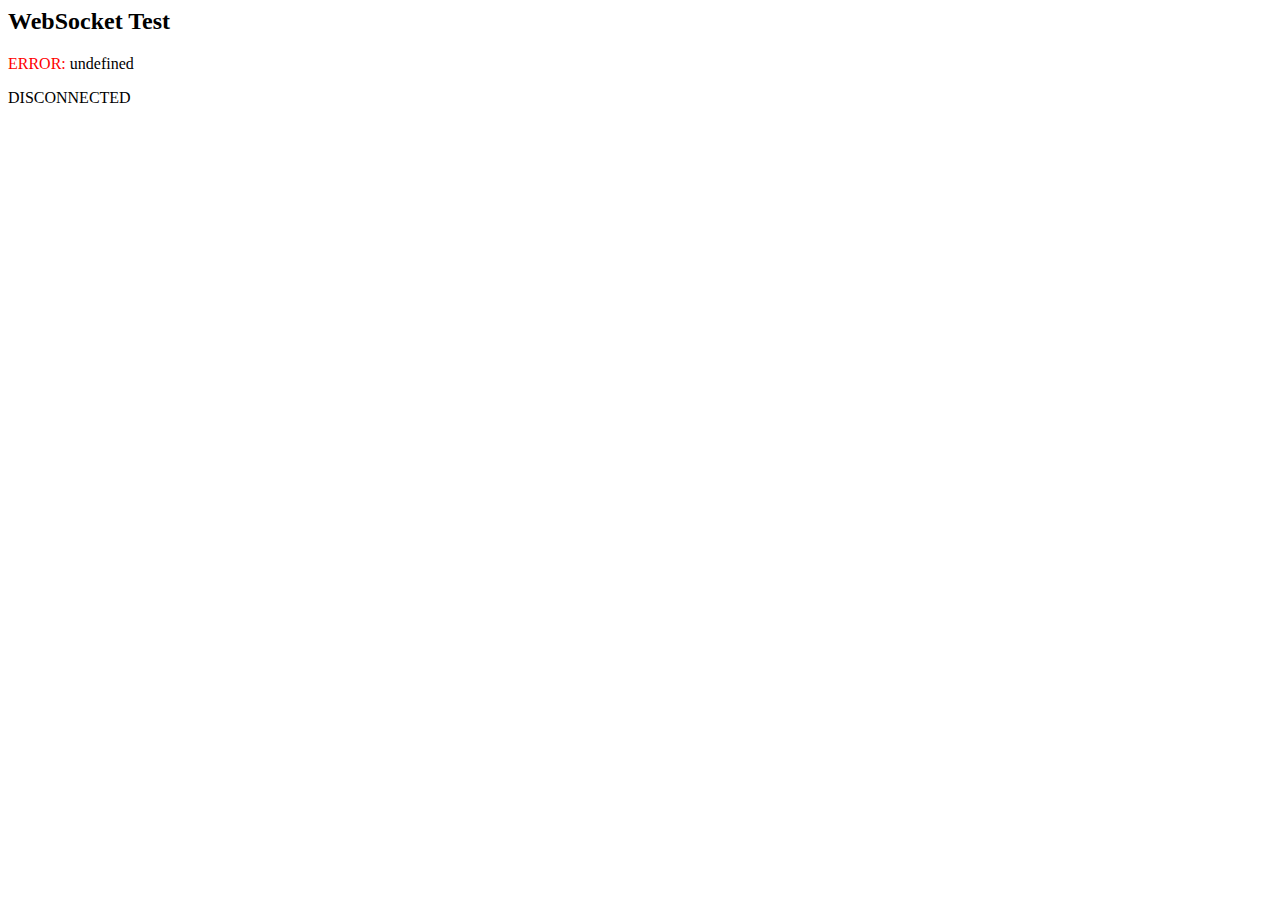
<file: websocket/index.html>
<html>
<head>
	<title>websocket sample</title>
	<script type="text/javascript">
	// var wsUri = "ws://echo.websocket.org/"; 
	var wsUri = "ws://localhost:9999/echo"; 

	var output;  
	function init() { 
		output = document.getElementById("output"); 
		testWebSocket(); 
	} 
		 
	function testWebSocket() { 
		websocket = new WebSocket(wsUri); 
		websocket.onopen = function(evt) { 
			onOpen(evt) 
		}; 
		websocket.onclose = function(evt) { 
			onClose(evt) 
		}; 
		websocket.onmessage = function(evt) { 
			onMessage(evt) 
		}; 
		websocket.onerror = function(evt) { 
			onError(evt) 
		}; 
	}  

	function onOpen(evt) { 
		writeToScreen("CONNECTED"); 
		doSend("websocketにメッセージを送信",Math.random()); 
	}  

	function onClose(evt) { 

		writeToScreen("DISCONNECTED"); 
	}  

	function onMessage(evt) { 

		var jsonData=JSON.parse(evt.data)

		writeToScreen('<span style="color: blue;">RESPONSE: ' + jsonData.Msg+",no:"+jsonData.Count+'</span>'); 
		websocket.close(); 
	}  


	function onError(evt) { 
		writeToScreen('<span style="color: red;">ERROR:</span> ' + evt.data); 
	}  

	function doSend(message,number) { 

		writeToScreen("SENT: " + message+",no: "+number);  
		var jsonData={
			Msg:message,
			Count:number
		}

		websocket.send(JSON.stringify(jsonData)); 
	}  

	function writeToScreen(message) { 
		var pre = document.createElement("p"); 
		pre.style.wordWrap = "break-word"; 
		pre.innerHTML = message; 
		output.appendChild(pre); 
	}  

	window.addEventListener("load", init, false);
	</script>
</head>
<body>

	<h2>WebSocket Test</h2>  
	<div id="output"></div>

</body>
</html>
</file>
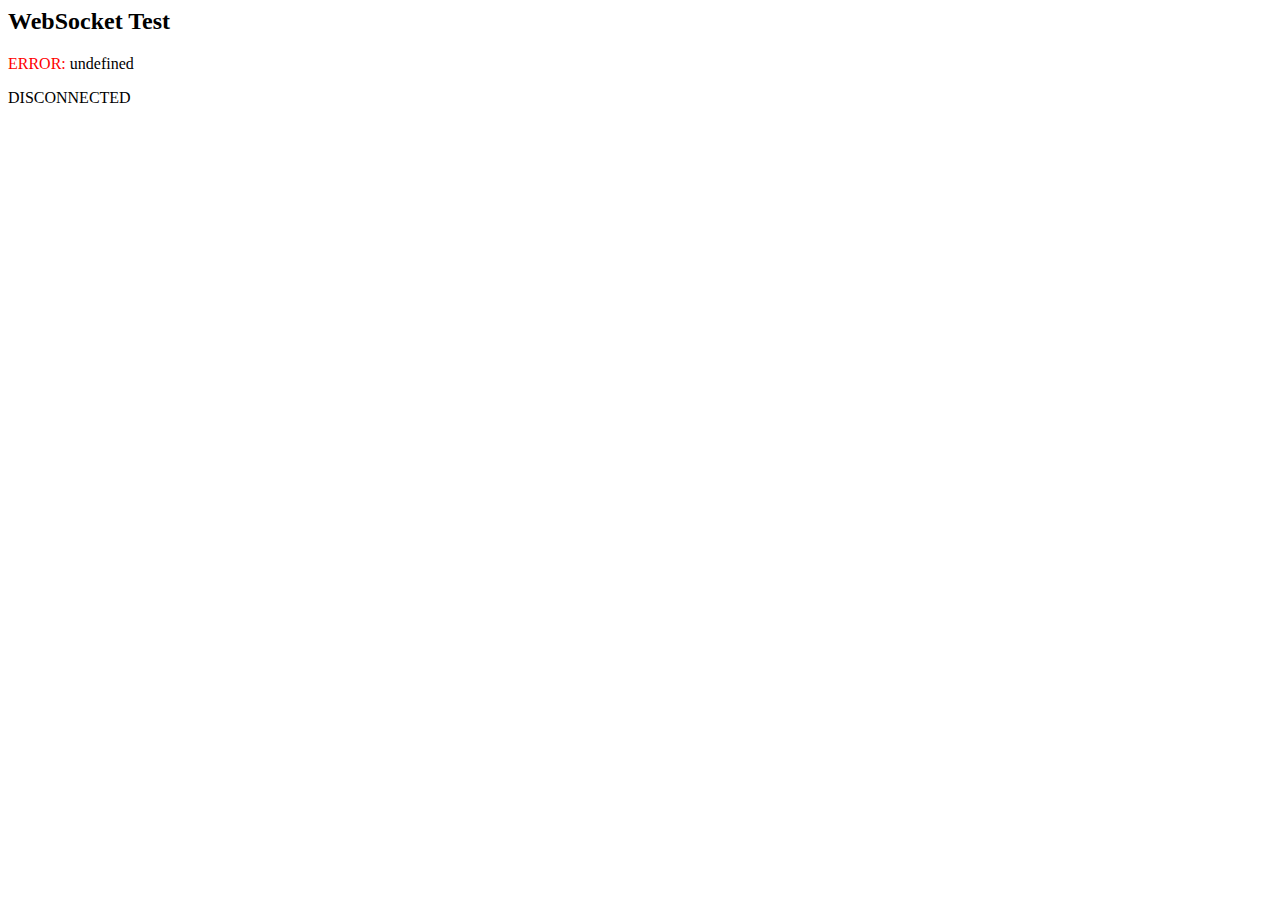
<file: extchannel.html>
<html>
<head>
    <title>websocket sample</title>
    <script type="text/javascript">
	// var wsUri = "ws://echo.websocket.org/";
	var wsUri = "ws://localhost:12345/echo";

	var output;
	function init() {
		output = document.getElementById("output");
		testWebSocket();
	}

	function testWebSocket() {
		websocket = new WebSocket(wsUri);
		websocket.onopen = function(evt) {
			onOpen(evt)
		};
		websocket.onclose = function(evt) {
			onClose(evt)
		};
		websocket.onmessage = function(evt) {
			onMessage(evt)
		};
		websocket.onerror = function(evt) {
			onError(evt)
		};
	}

	function onOpen(evt) {
		writeToScreen("CONNECTED");
		doSend("websocketにメッセージを送信",Math.random());
	}

	function onClose(evt) {

		writeToScreen("DISCONNECTED");
	}

	function onMessage(evt) {

		var jsonData=JSON.parse(evt.data)

		writeToScreen('<span style="color: blue;">RESPONSE: ' + jsonData.Msg+",no:"+jsonData.Count+'</span>');
		websocket.close();
	}


	function onError(evt) {
		writeToScreen('<span style="color: red;">ERROR:</span> ' + evt.data);
	}

	function doSend(message,number) {

		writeToScreen("SENT: " + message+",no: "+number);
		var jsonData={
			Msg:message,
			Count:number
		}

		websocket.send(JSON.stringify(jsonData));
	}

	function writeToScreen(message) {
		var pre = document.createElement("p");
		pre.style.wordWrap = "break-word";
		pre.innerHTML = message;
		output.appendChild(pre);
	}

	window.addEventListener("load", init, false);
	</script>
</head>
<body>

<h2>WebSocket Test</h2>
<div id="output"></div>

</body>
</html>
</file>
